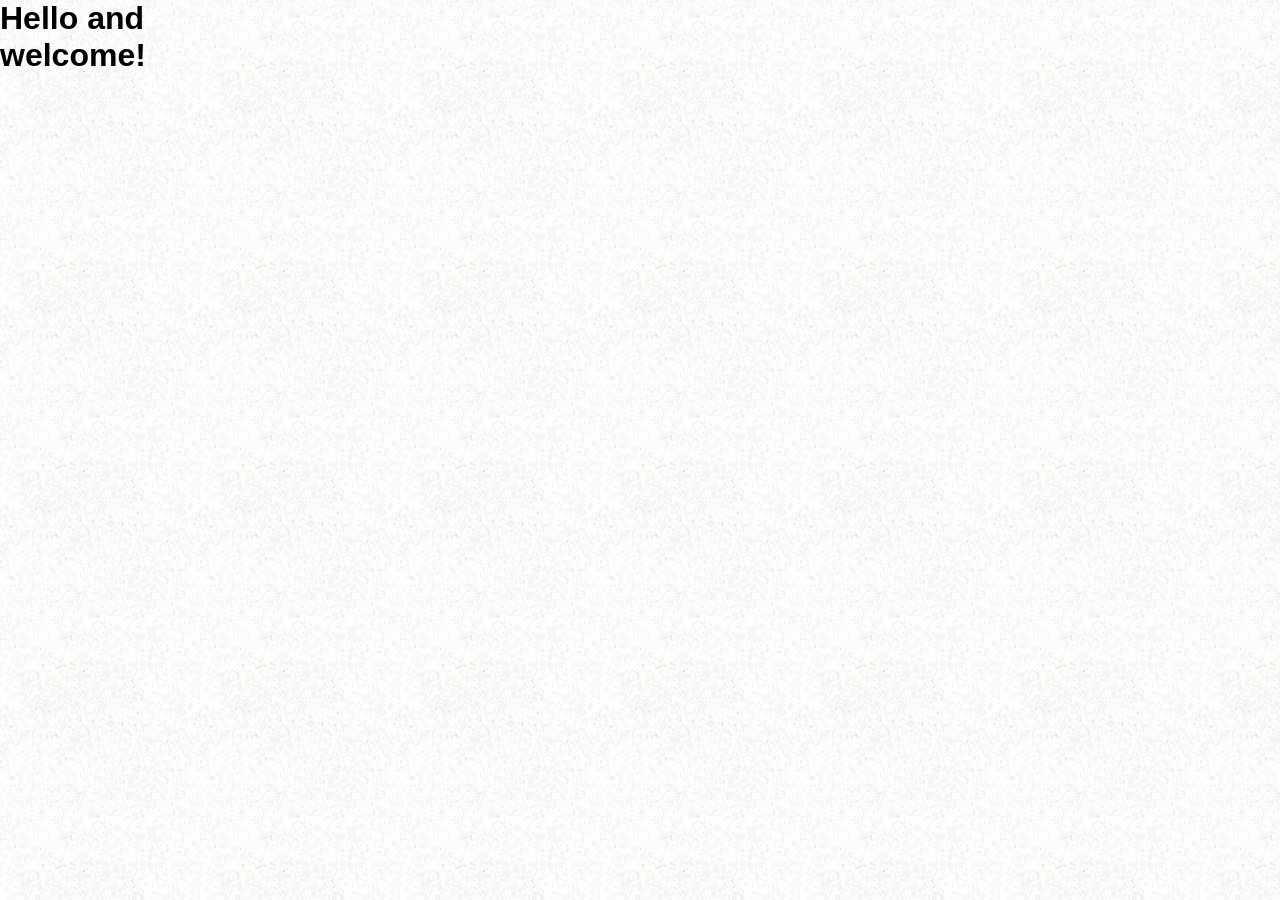
<file: index.html>
<!DOCTYPE html>
<html lang="en">
  <head>
    <meta charset="UTF-8" />
    <meta name="viewport" content="width=device-width, initial-scale=1.0" />
    <title>Document</title>
    <link rel="stylesheet" href="./styles/style.css" />
  </head>
  <body>
    <h1>Hello and welcome!</h1>
    <script src="./scripts/index.js"></script>
  </body>
</html>
</file>
<file: styles/style.css>
* {
  box-sizing: border-box;
  margin: 0;
  padding: 0;
  transition: all ease 0.4s;
}

*:hover {
  transition: all ease 0.4s;
}

li {
  list-style-type: none;
}

body {
  height: 100vh;
}

:root {
  font-size: 16px;
}

* {
  font-family: "Montserrat", sans-serif;
}

@font-face {
  font-family: "SarsaparillaNF";
  src: url("../scss/font/SarsaparillaNF.ttf");
}
@font-face {
  font-family: "RiotSquadNF";
  src: url("../../scss/font/RiotSquadNF.ttf");
}
@font-face {
  font-family: "CATHohenzollern.ttf";
  src: url("../../scss/font/CAT Hohenzollern.ttf");
}
a:hover {
  color: #FFDC5B;
}

a:visited {
  color: #8D55FF;
}

a:active {
  text-decoration: none;
}

@media only screen and (max-width: 320px) {
  body {
    display: grid;
    grid-template-columns: [full-start side-1-start] 1fr [side-1-end main-1-start] 12.42fr [main-1-end full-end-start];
    grid-template-rows: [full-start head-1-start] 1fr [head-1-end main-1-start] 2fr [main-1-end full-end-start];
  }
}
@media only screen and (min-width: 321px) and (max-width: 540px) {
  body {
    display: grid;
    grid-template-columns: [full-start side-1-start] 1fr [side-1-end main-1-start] 12.42fr [main-1-end full-end-start];
    grid-template-rows: [full-start head-1-start] 1fr [head-1-end main-1-start] 2fr [main-1-end full-end-start];
  }
}
@media only screen and (min-width: 541px) and (max-width: 768px) {
  body {
    display: grid;
    grid-template-columns: [full-start side-1-start] 1fr [side-1-end main-1-start] 12.42fr [main-1-end full-end-start];
    grid-template-rows: [full-start head-1-start] 1fr [head-1-end main-1-start] 2fr [main-1-end full-end-start];
  }
}
@media only screen and (min-width: 769px) {
  body {
    display: grid;
    grid-template-columns: [full-start side-1-start] 1fr [side-1-end main-1-start] 4fr [main-1-end side-2-start] 1fr [side-2-end full-end-start];
    grid-template-rows: [full-start head-1-start] 1fr [head-1-end main-1-start] 4fr [main-1-end foot-1-start] 1fr [foot-1-end full-end-start];
  }

  main {
    grid-column: main-1;
    grid-row: main-1;
    display: flex;
    align-items: center;
    justify-content: center;
  }
}
body {
  background-image: url(../../assets/main/bg-template.png);
}

.loader {
  width: 6em;
  margin-bottom: 6em;
  -webkit-animation: disappear 2s;
          animation: disappear 2s;
  opacity: 0;
}

@-webkit-keyframes disappear {
  0% {
    opacity: 1;
  }
  100% {
    opacity: 0;
  }
}

@keyframes disappear {
  0% {
    opacity: 1;
  }
  100% {
    opacity: 0;
  }
}

/*# sourceMappingURL=[data-uri] */
</file>
